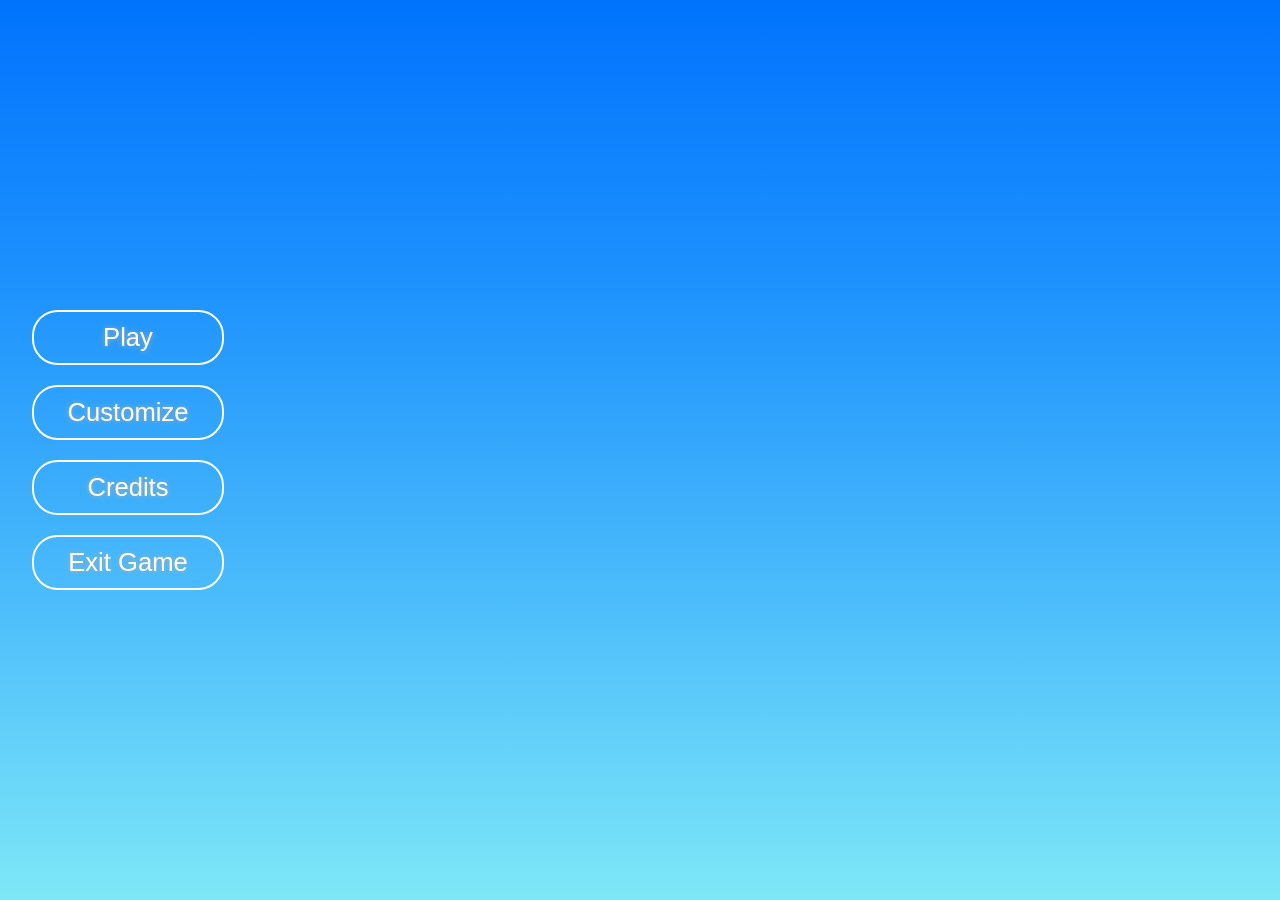
<file: html/index.html>
<!DOCTYPE html>
<html lang="en">
<head>
  <meta charset="UTF-8">
  <meta name="viewport" content="width=device-width, initial-scale=1.0">
  <title id="main-title">home</title>
  <link rel="stylesheet" href="../css/index.css">
</head>

<body id="background" class="background-home">
  <div id="buttons" class="center">
    <ul>
      <li><a href="#home"><button id="back" class="menubuttons hide">back</button></a></li>
      <li><a href="#play"><button id="play" class="menubuttons play">Play</button></a></li>
      <li><a href="#customize-menu"><button id="customize" class="menubuttons customize">Customize</button></a></li>
      <li><a href="#credits-menu"><button id="credits" class="menubuttons credits">Credits</button></a></li>
      <li><a href="link to your site"><button id="exitgame" class="menubuttons exit-game">Exit Game</button></a></li>
    </ul>
  </div>
  <div class="play-menu hide" id="play-menu">
    <h1 class="title hide">Play Menu</h1>
    <div>
      <img class="play-image" data-character="Mario" src="../images/Mario_idle_loop.gif" alt="Play Image">
      <img class="play-image hide" data-character="Wario" src="../images/Wario_idle_loop.gif" alt="Play Image">
      <img class="play-image hide" data-character="Waluigi" src="../images/Waluigi_idle_loop.gif" alt="Play Image">
      <img class="play-image hide" data-character="Luigi" src="../images/Luigi_idle_loop.gif" alt="Play Image">
    </div>
    <div class="timing-buttons">
      <button id="timing-button" class="timing-button-red"></button>
    </div>
    <div id="enemy">
      <img id="enemy-image" data-character="enemy" src="../images/azucena-lopez-robot02-movemment (2).gif" alt="enemy Image">
    </div>
    <div id="Scoreboard"><p id="Score">0</p></div>
    
  </div>
  <div class="customize-menu hide" id="customize-menu">
  <h1 class="title"></h1>
  <ul id="character-options">
    <li><button class="optionbutton options" data-character="Mario"><img class="character-image1" src="../images/Mario_idle_loop.gif" alt="Mario">Mario</button></li>
    <li><button class="optionbutton options" data-character="Wario"><img class="character-image2" src="../images/Wario_idle_loop.gif" alt="Wario">Wario</button></li>
    <li><button class="optionbutton options" data-character="Waluigi"><img class="character-image3" src="../images/Waluigi_idle_loop.gif" alt="Waluigi">Waluigi</button></li>
    <li><button class="optionbutton options" data-character="Luigi"><img class="character-image4" src="../images/Luigi_idle_loop.gif" alt="Luigi">Luigi</button></li>
  </ul>
  <p id="result">None selected</p>
  </div>
  <div class="credits-menu hide" id="credits-menu">
    <h1 class="title">Credits Menu</h1>
    <h2 class="text"><br>Pientje09<br><br>Rubyfire</h2>
  </div>
  <div id="you-died" class="hide">
  <div class="buttons">
    <ul>
      <div class="you-died">WASTED</div>
      <div id="final-scoreboard">final score: <p id="finalScore">0</p></div>
      <li><a href="#play-again"><button class="wasted-buttons menubuttons" id="play-again">Play again</button></a></li>
      <li><a href="#menu"><button class="wasted-buttons menubuttons" id="menu">Menu</button></a></li>
    </ul>
  </div>
</div>
  <script src="../js/game.js"></script>
</body>
</html>
</file>
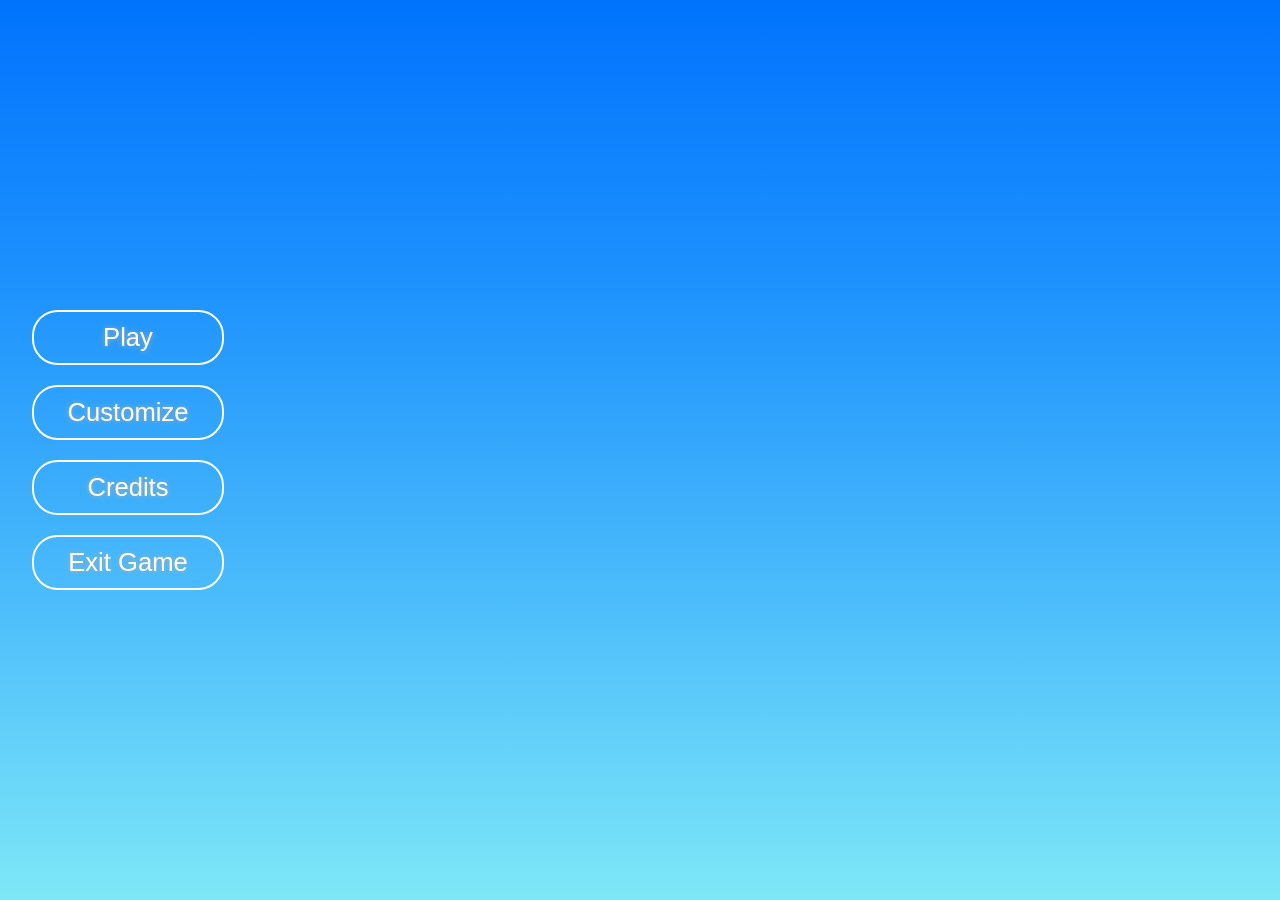
<file: html/html without js/index.html>
<!DOCTYPE html>
<html lang="en">
<head>
  <meta charset="UTF-8">
  <meta name="viewport" content="width=device-width, initial-scale=1.0">
  <title id="main-title">home</title>
  <link rel="stylesheet" href="../../css/index.css">
</head>

<body id="background" class="background-home">
  <div id="buttons" class="center">
    <ul>
      <li><a href="index.html"><button id="back" class="menubuttons hide">back</button></a></li>
      <li><a href="play.html"><button id="play" class="menubuttons play">Play</button></a></li>
      <li><a href="customize.html"><button id="customize" class="menubuttons customize">Customize</button></a></li>
      <li><a href="credits.html"><button id="credits" class="menubuttons credits">Credits</button></a></li>
      <li><a href="link to your site"><button id="exitgame" class="menubuttons exit-game">Exit Game</button></a></li>
    </ul>
  </div>
  <div class="play-menu hide">
    <h1 class="title hide">Play Menu</h1>
    <div class="background">  </div>

  </div>
  <div class="customize-menu hide" id="customize-menu">
  <h1 class="title"></h1>
  <ul id="character-options">
    <li><button class="optionbutton options" data-character="red-mario"><img class="character-image1" src="../../images/mario_caracter_idle_blue_red_loop.gif" alt="">red mario</button></li>
    <li><button class="optionbutton options" data-character="green-mario"><img class="character-image2" src="../../images/mario_caracter_idle_groen_geel_loop.gif" alt="">green mario</button></li>
    <li><button class="optionbutton options" data-character="purple-mario"><img class="character-image3" src="../../images/mario_caracter_idle_paars_roze_loop.gif" alt="">purple mario</button></li>
    <li><button class="optionbutton options" data-character="green-trooper"><img class="character-image4" src="../../images/Idle_trooper_east.gif" alt="">green trooper</button></li>
  </ul>
  <p id="result">None selected</p>
  </div>
  <div class="credits-menu hide" id="credits-menu">
    <h1 class="title">Credits Menu</h1>
    <h2 class="text"><br>Pientje09<br><br>Rubyfire</h2>
  </div>
  
</body>
</html>
</file>
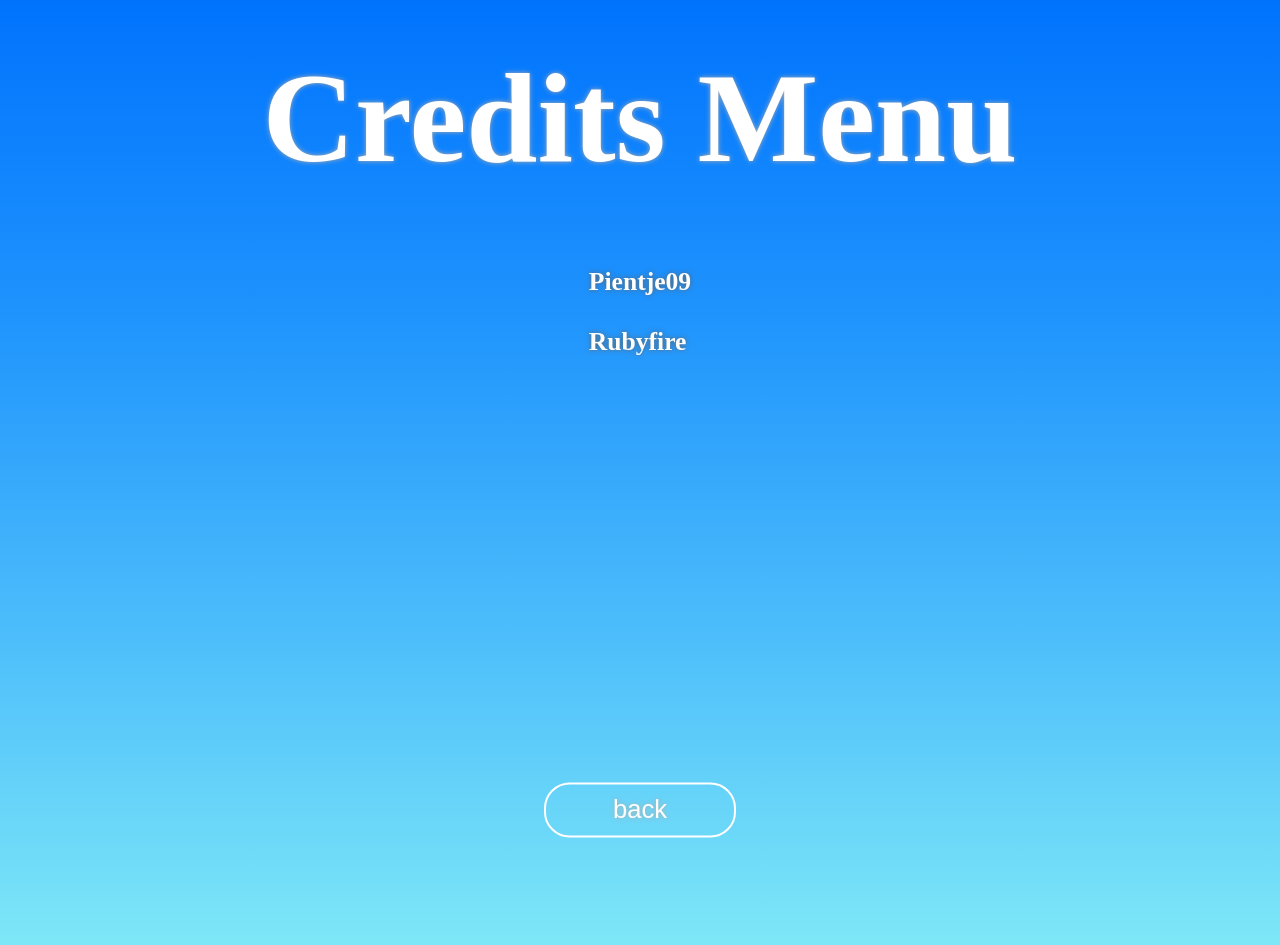
<file: html/html without js/credits.html>
<!DOCTYPE html>
<html lang="en">
<head>
  <meta charset="UTF-8">
  <meta name="viewport" content="width=device-width, initial-scale=1.0">
  <title id="main-title">home</title>
  <link rel="stylesheet" href="../../css/index.css">
</head>
  
<body id="background" class="background-credits">
  <div id="buttons" class="middle">
    <ul>
      <li><a href="index.html"><button id="back" class="menubuttons">back</button></a></li>
      <li><a href="play.html"><button id="play" class="menubuttons play hide">Play</button></a></li>
      <li><a href="customize.html"><button id="customize" class="menubuttons customize hide">Customize</button></a></li>
      <li><a href="credits.html"><button id="credits" class="menubuttons credits hide">Credits</button></a></li>
      <li><a href="link to your site"><button id="exitgame" class="menubuttons exit-game hide">Exit Game</button></a></li>
    </ul>
  </div>
  <div class="play-menu hide">
    <h1 class="title hide">Play Menu</h1>
  </div>
  <div class="customize-menu hide" id="customize-menu">
  <h1 class="title"></h1>
  <ul id="character-options">
    <li><button class="optionbutton options" data-character="red-mario"><img class="character-image1" src="../../images/mario_caracter_idle_blue_red_loop.gif" alt="">red mario</button></li>
    <li><button class="optionbutton options" data-character="green-mario"><img class="character-image2" src="../../images/mario_caracter_idle_groen_geel_loop.gif" alt="">green mario</button></li>
    <li><button class="optionbutton options" data-character="purple-mario"><img class="character-image3" src="../../images/mario_caracter_idle_paars_roze_loop.gif" alt="">purple mario</button></li>
    <li><button class="optionbutton options" data-character="green-trooper"><img class="character-image4" src="../../images/Idle_trooper_east.gif" alt="">green trooper</button></li>
  </ul>
  <p id="result">None Selected</p>
  </div>
  <div class="credits-menu" id="credits-menu">
    <h1 class="title">Credits Menu</h1>
    <h2 class="text"><br>Pientje09<br><br>Rubyfire</h2>
  </div>
</body>
</html>
</file>
<file: css/index.css>
/*general elements*/
body{
  margin: 0;
  padding: 0;
  width: 100%;
  overflow-Y: hidden;
  background-repeat: no-repeat;
  height: 100vh;
}
.back{
  background-color: transparent;
  color: white;
  border: 0.2vw solid white;
  padding: 1vw 2vw;
  font-size: 2vw;
  cursor: pointer;
  border-radius: 1em;
  align-items: center;
  width: 15vw; 
  top: 7vh;
  left: 8vw;
  position: absolute;
  transform: translate(-50%, -50%);
  text-shadow: 0 0 5px rgb(175, 175, 175);
}
.title {
  font-size: 10vw;
  text-shadow: 0 0 5px rgb(175, 175, 175); 
  display: flex;
  flex-direction: column;
  color: white;
  align-items: center; 
  margin: 5vh 0 0;
  cursor: default;
}
.background-home {
  background: linear-gradient(to bottom, #0073FD, #1F94FD, #4CBDFB, #7EE7F7);
  margin: 0;
  padding: 0;
  width: 100%;
  overflow-Y: hidden;
  background-repeat: no-repeat;
  height: 100vh;
}
.background-play {
  background-image: url('../images/background_mario - kopie.png');
  background-size: cover;
  background-position-y: bottom;
  margin: 0;
  padding: 0;
  width: 100%;
  overflow-Y: hidden;
  background-repeat: repeat;
  height: 100vh;
}
.background-customize {
  background: linear-gradient(to bottom, #0073FD, #1F94FD, #4CBDFB, #7EE7F7);
  margin-top: -5vh;
  padding: 0;
  width: 100%;
  overflow: hidden;
  background-repeat: no-repeat;
  height: 100vh;
}
.background-credits {
  background: linear-gradient(to bottom, #0073FD, #1F94FD, #4CBDFB, #7EE7F7);
  margin: 0;
  padding: 0;
  width: 100%;
  overflow-Y: hidden;
  background-repeat: no-repeat;
  height: 100vh;
}
/*home menu*/
#buttons{
  display: flex;
  flex-direction: column;
  position: absolute;
  transform: translate(-50%, -50%);
  width: auto;
  top: 0;
}
#buttons ul {
  list-style-type: none;
  padding: 0;
}
#buttons li {
  list-style-type: none;
}
#buttons a {
  text-decoration: none;
  height: auto;
  display: block;
}
.menubuttons {
  background-color: transparent;
  color: white;
  border: 0.2vw solid white;
  margin: 10px;
  font-size: 2vw;
  cursor: pointer;
  border-radius: 1em;
  align-items: center;
  width: 15vw;
  height: 4.3vw;
  text-shadow: 0 0 5px rgb(175, 175, 175);
}
/*play menu*/
.play-image {
  position: absolute;
  display: block;
  max-width: 100%;
  height: 25vh;
  bottom: 7vh;
  left: 2vw;
}
#enemy-image {
  position: absolute;
  display: block;
  max-width: 100%;
  height: 25vh;
  bottom: 3.8%;
  right: 3vw;
}
#timing-button{
  border: 0.2vw solid black;
  width: 5vw;
  height: 5vw;
  border-radius: 50%;
  top: 50%;
  right: 50%;
  position: absolute;
}
.timing-button-red{
  background-color: red;
}
.timing-button-orange{
  background-color: orange;
}
.timing-button-green{
  background-color: green;
}
#Scoreboard {
  position: absolute;
  top: 0;
  right: 0;
  margin: 1vw;
  font-size: 2vw;
  color: white;
  text-shadow: 0 0 5px rgb(175, 175, 175);
  cursor: default;
}
/*customization menu*/
#character-options {
  display: flex;
  justify-content:space-around;
  list-style-type:none;
  align-items: center;
  margin-top: 20vh;
}
#character-options li {
  display: inline;
  justify-content:space-around;
}
.optionbutton {
  display: flex;
  flex-direction: column;
  align-items: center;
  justify-content: flex-start;
  gap: 1vw;
  padding-top: 4vw;
  text-align: center;
}
.optionbutton img {
  display: block;
  max-width: 100%;
  height: 25vh;
  margin: 1vw auto 0;
}
.option1:hover, .option2:hover, .option3:hover{
  background-color: white;
  border: 0.2vw solid white;
  padding: 1vw 2vw;
  font-size: 2vw;
  cursor: pointer;
  border-radius: 1em;
  align-items: center;
  height: 40vh;
  width: 15vw;
}
.options{
  background-color: transparent;
  color: transparent;
  border: 0.2vw solid white;
  padding: 1vw 2vw;
  font-size: 2vw;
  cursor: pointer;
  border-radius: 1em;
  top: 50vh;
  height: 40vh;
  width: 15vw;
}
#result {
  position: absolute;
  bottom: 0;
  left: 50%;
  transform: translate(-50%, -50%);
  font-size: 4vw;
  color: white;
  text-shadow: 0 0 5px rgb(175, 175, 175);
  cursor: default;
}
/*credits menu*/
.text{
  font-size: 2vw;
  text-shadow: 0 0 5px rgb(100, 100, 100); 
  display: flex;
  flex-direction: column;
  color: white;
  align-items: center; 
  margin: 5vh 0 0;
  cursor: default;
}
/*extra*/
.hide {
  display: none;
}
.top {
  margin-left: 8vw;
  margin-top: 5.6vh;
  transform: translate(-50%, -50%); 
}
.middle {
  margin-left: 50vw;
  margin-top: 90vh;
}
.center {
  margin-left: 10vw;
  margin-top: 50vh;
}
#timing-button{
  border: 0.2vw solid black;
  width: 5vw;
  height: 5vw;
  border-radius: 50%;
  position: absolute;
  top: 50%;
  left: 50%;
  transform: translate(-50%, -50%);
  cursor: pointer;
}
.timing-button-red{
  background-color: red;
}
.timing-button-green{
  background-color: green;
}
#you-died {
  position: absolute;
  top: 50%;
  left: 50%;
  transform: translate(-50%, -50%);
  font-size: 10vw;
}
.buttons{
  display: flex;
  flex-direction: column;
  position: absolute;
  transform: translate(-50%, -50%);
  width: auto;
}
.background-died {
  background: linear-gradient(to right, #363636, #555555, #363636);
  margin: 0;
  padding: 0;
  width: 100%;
  overflow-Y: hidden;
  background-repeat: no-repeat;
  height: 100vh;
  opacity: 0.5;
}
#play-again {
top: 60%;
left: 50%;
}
#menu {
top: 70%; 
left: 50%;
}
.you-died {
  position: absolute;
  top: 40%;
  left: 50%;
  transform: translate(-50%, -100%);
  font-size: 10vw;
  color: rgb(255, 0, 0);
  text-shadow: 0 0 10px rgb(192, 0, 0);
}
.wasted-buttons{
  display: flex;
  flex-direction: column;
  transform: translate(0, 100%);
  width: 15vw;
  align-items: center;
  padding: 0.8vw;
  color: rgb(255, 0, 0);
  text-shadow: 0 0 0 rgb(192, 0, 0);
  border: 0.2vw solid rgb(255, 0, 0);
}
.buttons ul {
  display: flex;
  flex-direction: column;
  list-style-type: none;
  padding: 0;
}
.buttons li {
  display: flex;
  flex-direction: column;
  list-style-type: none;
}
.buttons a {
  display: flex;
  flex-direction: column;
  text-decoration: none;
  height: auto;
  display: block;
}
#final-scoreboard {
  top: 12vw;
  left: 18%;
  display: flex;
  position: absolute;
  font-size: 2vw;
  width: 20vw;
  color: white;
  text-shadow: 0 0 5px rgb(175, 175, 175);
}
#finalScore {
  font-size: 2vw;
  width: auto;
  color: white;
  text-shadow: 0 0 5px rgb(175, 175, 175);
  margin: 0 0 0 1vw;
}
</file>
